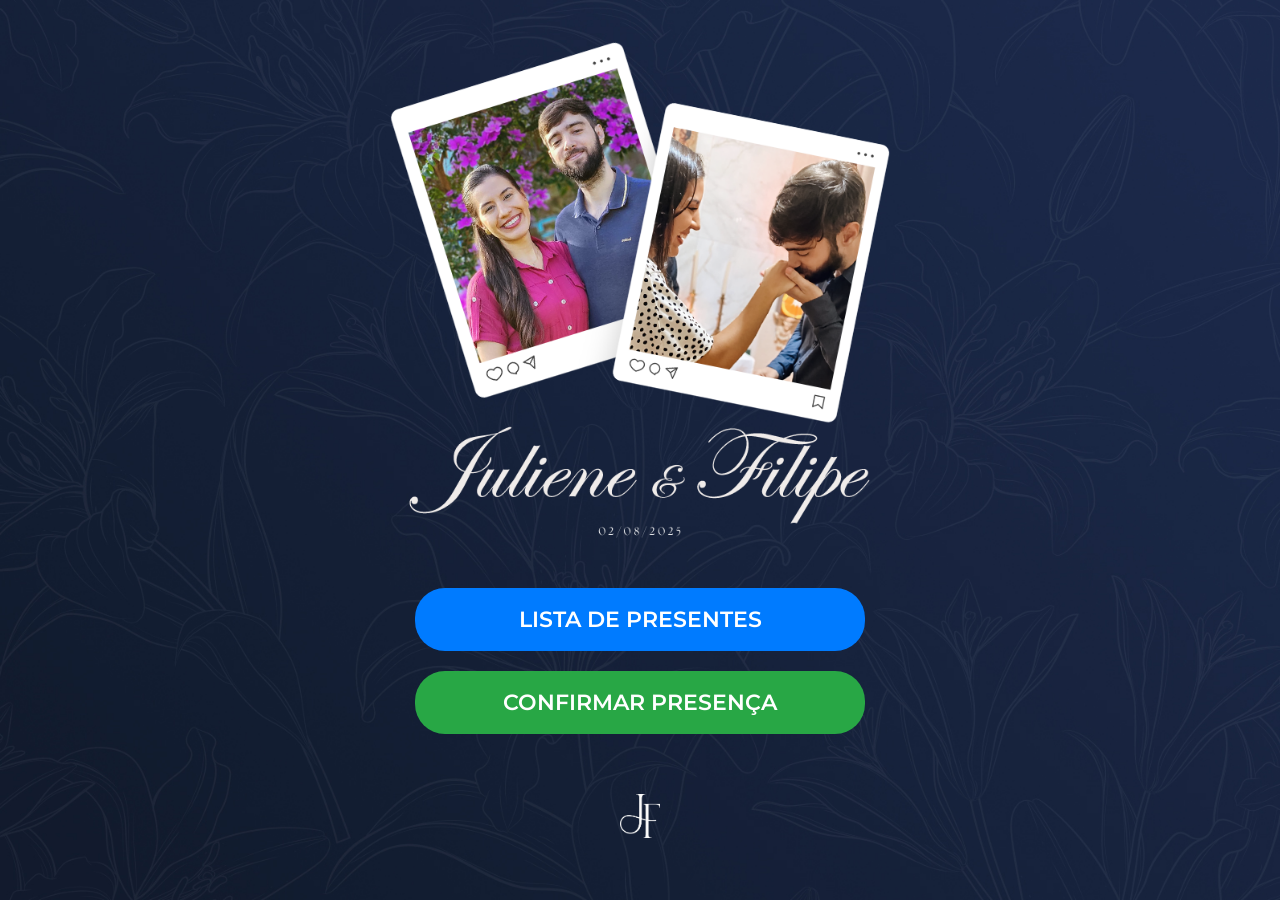
<file: index.html>
<!DOCTYPE html>
<html lang="pt-BR">
<head>
  <meta charset="UTF-8">
  <meta name="viewport" content="width=device-width, initial-scale=1.0">
  <title>Juliene e Filipe</title>
  <link rel="stylesheet" href="style.css">
  <link rel="icon" type="image/png" href="favicon.png">
  <style>
  @import url('https://fonts.googleapis.com/css2?family=Montserrat:ital,wght@0,100..900;1,100..900&display=swap');
</style>

</head>
<body>
  <div class="container">
    <img src="topo.png" alt="Imagem do topo" class="top-image">
    <button class="botao1" onclick="window.location.href='https://www.querodecasamento.com.br/lista-de-casamento/juliene-filipe'">LISTA DE PRESENTES</button>
    <button class="botao2" onclick="window.location.href='https://api.whatsapp.com/send/?phone=22988224914&text=Oii,+quero+confirmar+minha+presença!&type=phone_number&app_absent=0'">CONFIRMAR PRESENÇA</button>
    <img src="logo.png" alt="Logo" class="logo">
  </div>
  
</body>
</html>
</file>
<file: style.css>
* {
  box-sizing: border-box;
}

body {
  margin: 0;
  padding: 0;
  font-family: Arial , sans-serif;
  background-image: url('background.jpg') ;
  background-size: cover;
  background-position: center;
  background-repeat: no-repeat;
  text-align: center;
  color: rgb(255, 252, 229);

}

.container {
    /* menos escuro */
  padding: 20px 20px;
  max-width: 900px;
  margin: 0 auto;
  min-height: 100vh;
  display: flex;
  flex-direction: column;
  align-items: center;
  justify-content: center;
}

.top-image {
  max-width: 500px;
  width: 80%;
  height: auto;
  margin-bottom: 40px;
}

.logo {
  max-width: 40px;
  width: 80%;
  height: auto;
  margin-bottom: 20px;
  margin-top: 50px;
}

button {
  font-family: "Montserrat", sans-serif;
  font-weight: 600;
  width: 70%;
  max-width: 450px;
  padding: 15px;
  font-size: 16PX;
  margin: 10px 0;
  cursor: pointer;
  border: none;
  color: white;
  border-radius: 30px;
  transition: background-color 0.3s ease;
}

button:hover {
  transform: scale(1.05);
  
}

.botao1 {
  background-color: #007bff;
}

.botao1:hover {
  background-color: #0762c4;
}

.botao2 {
  background-color: #28a745;
}

.botao2:hover {
  background-color: #1d7c33;
}


@media (min-width: 600px) {
  button {
    font-size: 22px;
    padding: 18px;
  }
}
</file>
